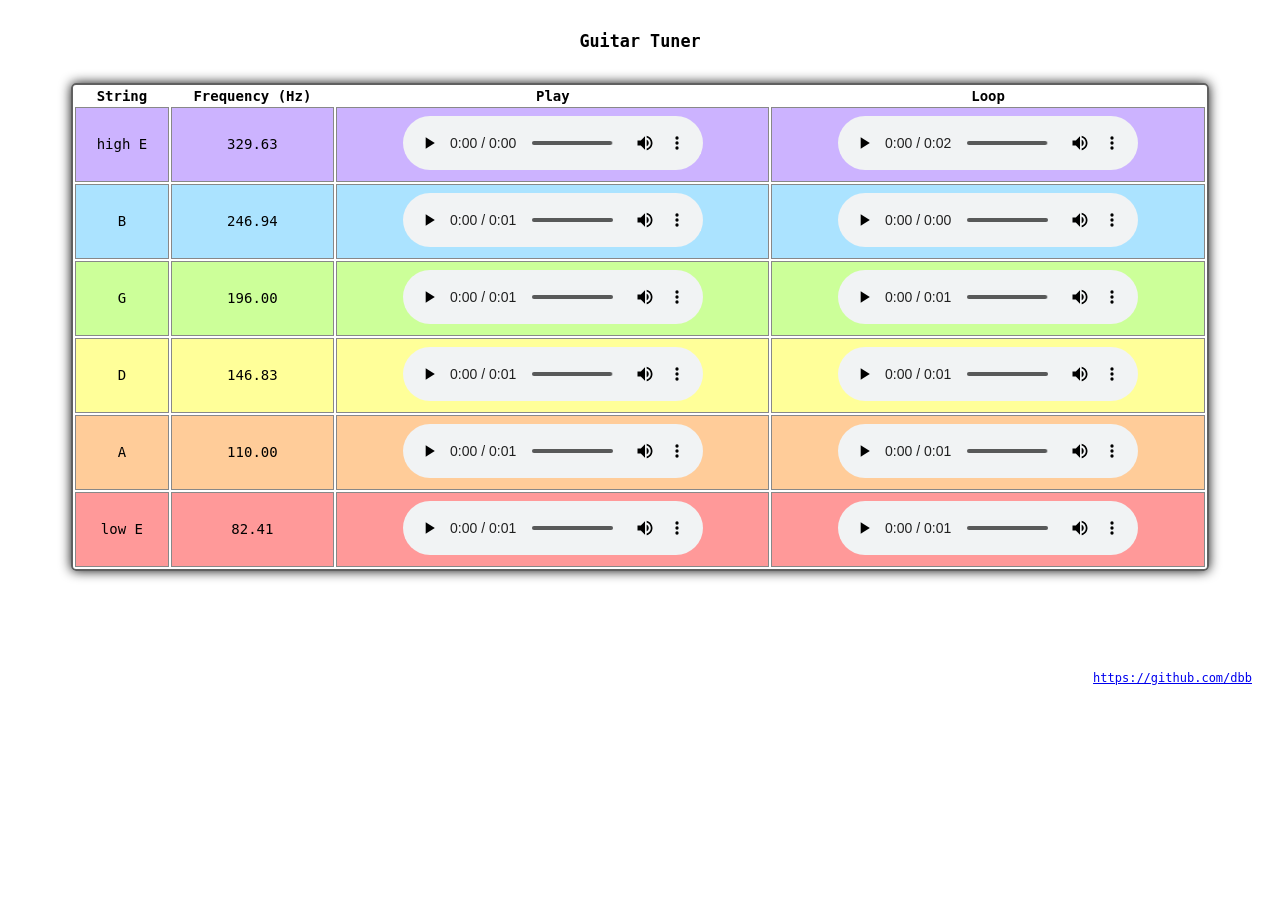
<file: guitartune/index.html>
<!doctype html>
<html lang="en">
<head>
  <meta charset="utf-8">

  <title>Guitar Tuner</title>
  <meta name="description" content="DESCRIPTION">
  <meta name="author" content="AUTHOR">

<style type="text/css">
body {
  font-family: monospace;
  font-size: 14px;
}

h1 {
  font-size: 120%;
  padding: 20px;  
}

div#center {
  margin: auto;
  text-align: center;
}

div#footer {
  text-align: right;
  font-family: monospace;
  font-size: 12px;
  padding: 100px 20px 0px 0px;
}

table#main {
  border: 2px solid #606060;
  border-radius: 5px;
  box-shadow: 0 0 12px 0px #101010;
  margin: auto;
  width: 90%;
}

tr {
}

td {
  text-align: center;
  padding: 8px;
    border: 1px solid #888;
}

</style>
</head>

<body>
  <div id="center">
  <h1>Guitar Tuner</h1>
<table id="main">
  <tr>
    <th>String</th>
    <th>Frequency (Hz)</th>
    <th>Play</th> 
    <th>Loop</th>
  </tr>
  <tr style="background: #ccb3ff;">
    <td>high E</td>
    <td>329.63</td> 
    <td>
      <audio controls>
       <source src="aud/highE.ogg" type="audio/ogg"></td>
      </audio>
    </td>
    <td>
     <audio controls loop>
      <source src="aud/highEloop.ogg" type="audio/ogg">
     </audio>
    </td>
  </tr>
   <tr style="background: #abe3ff;">
    <td>B</td>
    <td>246.94</td> 
    <td>
      <audio controls>
       <source src="aud/b.ogg" type="audio/ogg"></td>
      </audio>
    </td>
    <td>
     <audio controls loop>
      <source src="aud/bloop.ogg" type="audio/ogg">
     </audio>
    </td>
   </tr> 
  <tr style="background: #ccff99;">
    <td>G</td>
    <td>196.00</td> 
    <td>
      <audio controls>
       <source src="aud/g.ogg" type="audio/ogg"></td>
      </audio>
    </td>
    <td>
     <audio controls loop>
      <source src="aud/gloop.ogg" type="audio/ogg">
     </audio>
    </td>
  </tr>
  <tr style="background: #ffff99;">
    <td>D</td>
    <td>146.83</td> 
    <td>
      <audio controls>
       <source src="aud/d.ogg" type="audio/ogg"></td>
      </audio>
    </td>
    <td>
     <audio controls loop>
      <source src="aud/dloop.ogg" type="audio/ogg">
     </audio>
    </td>


  </tr>
  <tr style="background: #ffcc99;">
    <td>A</td>
    <td>110.00</td> 
    <td>
      <audio controls>
       <source src="aud/a.ogg" type="audio/ogg"></<td>
      </audio>
    </td>
    <td>
     <audio controls loop>
      <source src="aud/aloop.ogg" type="audio/ogg">
     </audio>
    </td>


  </tr>
  <tr style="background: #ff9999;">
    <td>low E</td>
    <td>82.41</td> 

    <td>
      <audio controls>
       <source src="aud/lowE.ogg" type="audio/ogg"></td>
      </audio>
    </td>
    <td>
     <audio controls loop>
      <source src="aud/lowEloop.ogg" type="audio/ogg">
     </audio>
    </td>

  </tr>




</table>
</div>
<div id="footer">
  <a href="https://github.com/dbb">https://github.com/dbb</a>
</div>
</body>
</html>
</file>
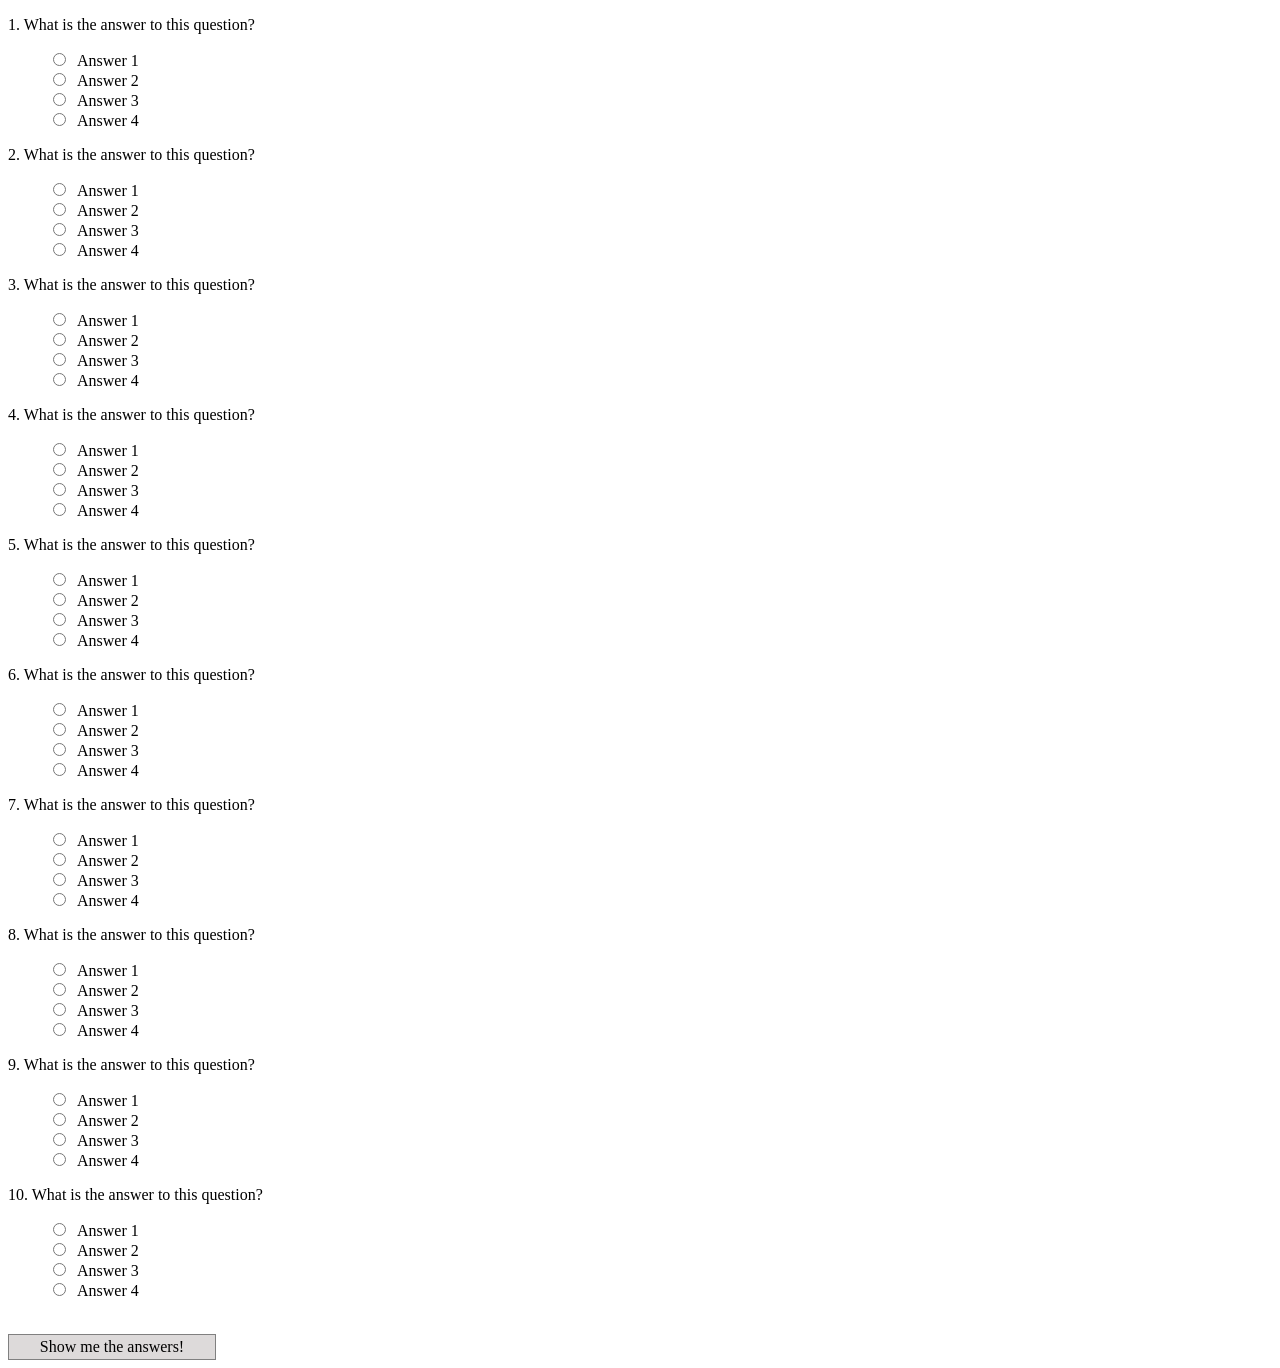
<file: musictest/index.html>
<!doctype html>
<html lang="en">
<head>
  <meta charset="utf-8">

  <title>TITLE</title>
  <meta name="description" content="DESCRIPTION">
  <meta name="author" content="AUTHOR">

  <link rel="stylesheet" href="/css/quiz.css">
<script type="text/javascript" src="/js/jquery.js"></script>
<script type="text/javascript" src="/js/quiz-1.js"></script> 
</head>

<body>

<p class="question">1. What is the answer to this question?</p>        

<ul class="answers">            
<input type="radio" name="q1" value="a" id="q1a"><label for="q1a">Answer 1</label><br/>          
<input type="radio" name="q1" value="b" id="q1b"><label for="q1b">Answer 2</label><br/>            
<input type="radio" name="q1" value="c" id="q1c"><label for="q1c">Answer 3</label><br/>            
<input type="radio" name="q1" value="d" id="q1d"><label for="q1d">Answer 4</label><br/>       
</ul>        


<p class="question">2. What is the answer to this question?</p>        

<ul class="answers">            
<input type="radio" name="q2" value="a" id="q2a"><label for="q2a">Answer 1</label><br/>           
<input type="radio" name="q2" value="b" id="q2b"><label for="q2b">Answer 2</label><br/>            
<input type="radio" name="q2" value="c" id="q2c"><label for="q2c">Answer 3</label><br/>           
<input type="radio" name="q2" value="d" id="q2d"><label for="q2d">Answer 4</label><br/>       
</ul>        

<p class="question">3. What is the answer to this question?</p>        

<ul class="answers">            
<input type="radio" name="q3" value="a" id="q3a"><label for="q3a">Answer 1</label><br/>            
<input type="radio" name="q3" value="b" id="q3b"><label for="q3b">Answer 2</label><br/>            
<input type="radio" name="q3" value="c" id="q3c"><label for="q3c">Answer 3</label><br/>           
<input type="radio" name="q3" value="d" id="q3d"><label for="q3d">Answer 4</label><br/>       
</ul>        

<p class="question">4. What is the answer to this question?</p>        

<ul class="answers">           
<input type="radio" name="q4" value="a" id="q4a"><label for="q4a">Answer 1</label><br/>            
<input type="radio" name="q4" value="b" id="q4b"><label for="q4b">Answer 2</label><br/>            
<input type="radio" name="q4" value="c" id="q4c"><label for="q4c">Answer 3</label><br/>            
<input type="radio" name="q4" value="d" id="q4d"><label for="q4d">Answer 4</label><br/>        
</ul>        

<p class="question">5. What is the answer to this question?</p>        

<ul class="answers">            
<input type="radio" name="q5" value="a" id="q5a"><label for="q5a">Answer 1</label><br/>            
<input type="radio" name="q5" value="b" id="q5b"><label for="q5b">Answer 2</label><br/>            
<input type="radio" name="q5" value="c" id="q5c"><label for="q5c">Answer 3</label><br/>           
<input type="radio" name="q5" value="d" id="q5d"><label for="q5d">Answer 4</label><br/>        
</ul>        

<p class="question">6. What is the answer to this question?</p>        

<ul class="answers">            
<input type="radio" name="q6" value="a" id="q6a"><label for="q6a">Answer 1</label><br/>            
<input type="radio" name="q6" value="b" id="q6b"><label for="q6b">Answer 2</label><br/>            
<input type="radio" name="q6" value="c" id="q6c"><label for="q6c">Answer 3</label><br/>            
<input type="radio" name="q6" value="d" id="q6d"><label for="q6d">Answer 4</label><br/>        
</ul>       

<p class="question">7. What is the answer to this question?</p>        

<ul class="answers">            
<input type="radio" name="q7" value="a" id="q7a"><label for="q7a">Answer 1</label><br/>            
<input type="radio" name="q7" value="b" id="q7b"><label for="q7b">Answer 2</label><br/>            
<input type="radio" name="q7" value="c" id="q7c"><label for="q7c">Answer 3</label><br/>            
<input type="radio" name="q7" value="d" id="q7d"><label for="q7d">Answer 4</label><br/>        
</ul>        

<p class="question">8. What is the answer to this question?</p>        

<ul class="answers">            
<input type="radio" name="q8" value="a" id="q8a"><label for="q8a">Answer 1</label><br/>            
<input type="radio" name="q8" value="b" id="q8b"><label for="q8b">Answer 2</label><br/>            
<input type="radio" name="q8" value="c" id="q8c"><label for="q8c">Answer 3</label><br/>            
<input type="radio" name="q8" value="d" id="q8d"><label for="q8d">Answer 4</label><br/>       
</ul>        

<p class="question">9. What is the answer to this question?</p>        

<ul class="answers">            
<input type="radio" name="q9" value="a" id="q9a"><label for="q9a">Answer 1</label><br/>            
<input type="radio" name="q9" value="b" id="q9b"><label for="q9b">Answer 2</label><br/>            
<input type="radio" name="q9" value="c" id="q9c"><label for="q9c">Answer 3</label><br/>            
<input type="radio" name="q9" value="d" id="q9d"><label for="q9d">Answer 4</label><br/>        
</ul>        

<p class="question">10. What is the answer to this question?</p>        

<ul class="answers">           
<input type="radio" name="q10" value="a" id="q10a"><label for="q10a">Answer 1</label><br/>            
<input type="radio" name="q10" value="b" id="q10b"><label for="q10b">Answer 2</label><br/>            
<input type="radio" name="q10" value="c" id="q10c"><label for="q10c">Answer 3</label><br/>            
<input type="radio" name="q10" value="d" id="q10d"><label for="q10d">Answer 4</label><br/>        
</ul>        

<br/>
<div id="results">            
Show me the answers!       
</div>                

<div id="category1">            
<p>              
<strong>Question 1:</strong> The correct answer is the <strong>Answer 1</strong>.</p>        
</div>        

<div id="category2">            
<p>              
<strong>Question 2:</strong> The correct answer is <strong>Answer 2</strong>.</p>        
</div>        

<div id="category3">            
<p>                
<strong>Question 3:</strong> The correct answer is <strong>Answer 3</strong>.</p>        
</div>        

<div id="category4">            
<p>               
<strong>Question 4:</strong> The correct answer is <strong>Answer 4</strong>.</p>        
</div>        

<div id="category5">            
<p>                
<strong>Question 5:</strong> The correct answer is <strong>Answer 1</strong>.</p>        
</div>        

<div id="category6">            
<p>                
<strong>Question 6:</strong> The correct answer is <strong>Answer 2</strong>.</p>        
</div>        

<div id="category7">            
<p>                
<strong>Question 7:</strong> The correct answer is <strong>Answer 3</strong>.</p>        
</div>        

<div id="category8">            
<p>               
<strong>Question 8:</strong> The correct answer is <strong>Answer 4</strong>.</p>        
</div>        

<div id="category9">           
<p>               
<strong>Question 9:</strong> The correct answer is <strong>Answer 1</strong>.</p>        
</div>        

<div id="category10">            
<p>                
<strong>Question 10:</strong> The correct answer is <strong>Answer 2</strong>.</p>        
</div>        

<div id="category11">            
<p>                
You answered them all right!</p>        
</div>
  
</body>
</html>
</file>
<file: css/quiz.css>
.answers li {
list-style: upper-alpha;
}

label {
margin-left: 0.5em;
cursor: pointer;
}

#results {
background: #dddada;
color: 000000;
padding: 3px;
text-align: center;
width: 200px;
cursor: pointer;
border: 1px solid gray;
}

#results:hover {
background: #3d91b8;
color: #ffffff;
padding: 3px;
text-align: center;
width: 200px;
cursor: pointer;
border: 1px solid gray;
}

#categorylist {
margin-top: 6px;
display: none;
}

#category1, #category2, #category3, #category4, #category5, #category6, #category7, #category8, #category9, #category10, #category11 {
display: none;
}

#closing {
display: none;
font-style: italic;
}
</file>
